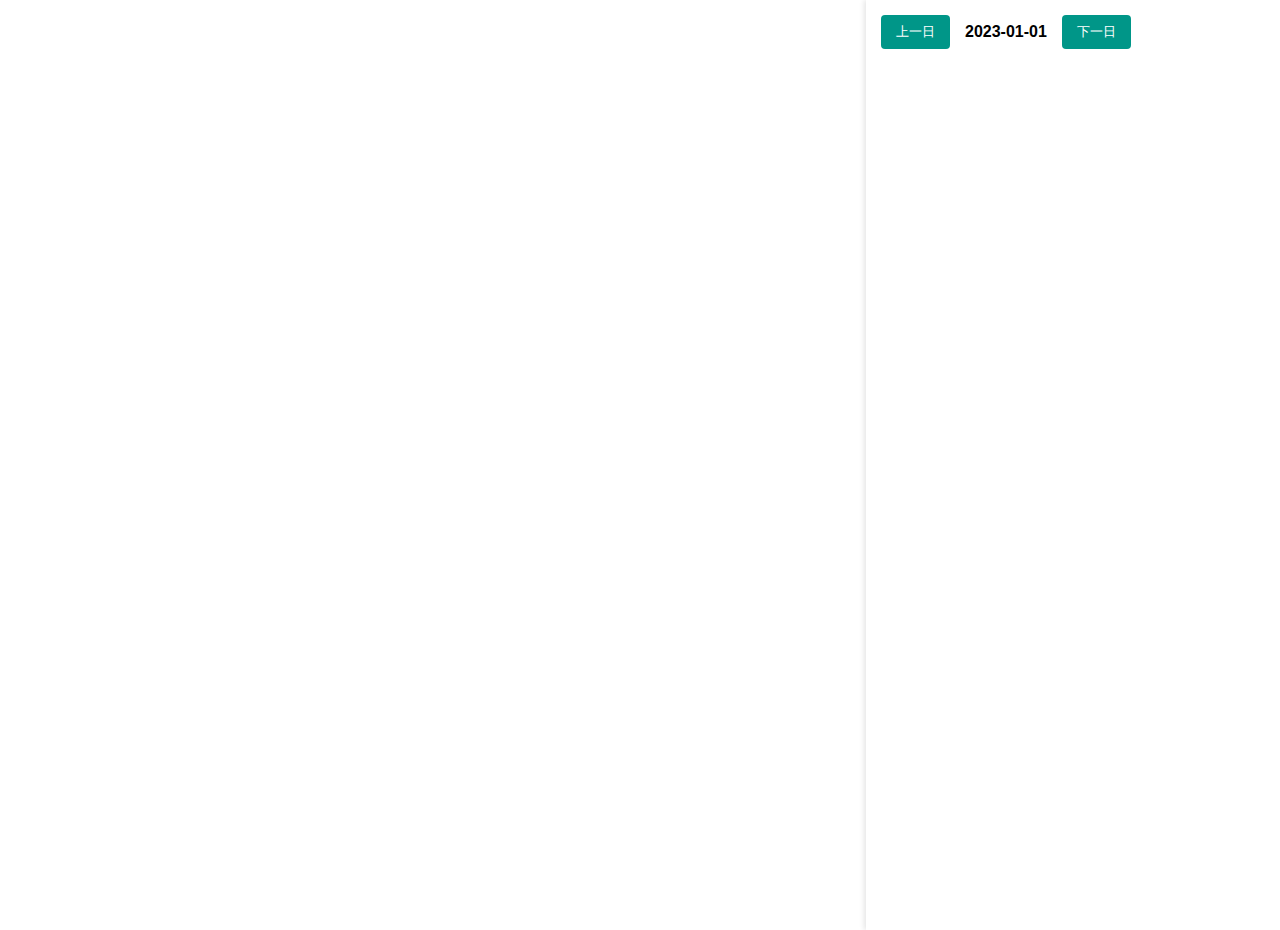
<file: templates/index.html>
<!DOCTYPE html>
<html lang="en">
<head>
    <meta charset="UTF-8">
    <meta name="viewport" content="width=device-width, initial-scale=1.0">
    <title>无人机打击数据地图</title>
    <!-- 引入高德地图 API -->
    <script src="https://webapi.amap.com/maps?v=2.0&key={{ gaode_api_key }}"></script>
    <style>
        body, html {
            margin: 0;
            padding: 0;
            width: 100%;
            height: 100%;
            overflow: hidden;
            font-family: Arial, sans-serif;
        }
        #map-container {
            position: absolute;
            top: 0;
            left: 0;
            width: 70%;
            height: 100%;
        }
        #data-panel {
            position: absolute;
            right: 0;
            top: 0;
            width: 30%;
            height: 100%;
            background-color: white;
            overflow-y: auto;
            box-shadow: -2px 0 5px rgba(0, 0, 0, 0.1);
            padding: 15px;
        }
        #date-selector {
            margin-bottom: 20px;
            display: flex;
            align-items: center;
        }
        #date-selector button {
            padding: 8px 15px;
            background-color: #009688;
            color: white;
            border: none;
            border-radius: 4px;
            cursor: pointer;
        }
        #date-selector button:hover {
            background-color: #00796b;
        }
        #current-date {
            margin: 0 15px;
            font-weight: bold;
        }
        .data-item {
            margin-bottom: 10px;
            padding: 8px;
            border-bottom: 1px solid #eee;
        }
        .data-item h3 {
            margin: 0 0 5px 0;
            font-size: 14px;
        }
        .data-item p {
            margin: 5px 0;
            font-size: 12px;
            color: #666;
        }
        #time-controls {
            position: absolute;
            top: 20px;
            left: 20px;
            z-index: 1000;
            background: rgba(255, 255, 255, 0.8);
            padding: 10px;
            border-radius: 5px;
        }
        #time-controls button {
            margin: 5px;
            padding: 5px 10px;
            cursor: pointer;
        }
    </style>
</head>
<body>
    <div id="map-container"></div>
    <div id="data-panel">
        <div id="date-selector">
            <button id="prev-date">上一日</button>
            <span id="current-date">2023-01-01</span>
            <button id="next-date">下一日</button>
        </div>
        <div id="data-list"></div>
    </div>

    <script>
        // 初始化地图
        const map = new AMap.Map('map-container', {
            zoom: 5, // 初始缩放级别
            center: [71.5249, 34.0151], // 初始中心点
            pitch: 45, // 倾斜角度
            viewMode: '3D' // 3D 模式
        });

        let markers = [];
        let currentDate = new Date('2023-01-01');

        // 加载数据
        function loadData(date) {
            fetch(`/api/data/${date}`)
                .then(response => response.json())
                .then(data => {
                    // 清除现有标记
                    markers.forEach(marker => marker.setMap(null));
                    markers = [];

                    // 过滤数据
                    data.forEach(item => {
                        if (item.longitude && item.latitude) {
                            // 创建自定义标记图标
                            const customIcon = new AMap.Icon({
                                image: 'https://webapi.amap.com/images/marker.png', // 默认标记图标
                                size: new AMap.Size(24, 32), // 图标大小
                                imageSize: new AMap.Size(24, 32) // 图标实际大小
                            });

                            // 创建标记点
                            const marker = new AMap.Marker({
                                position: [item.longitude, item.latitude],
                                map: map,
                                icon: customIcon, // 使用自定义图标
                                cursor: 'pointer'
                            });

                            // 创建信息弹窗
                            const infoWindow = new AMap.InfoWindow({
                                content: `
                                    <strong>Time:</strong> ${item.time}<br>
                                    <strong>City:</strong> ${item.city}<br>
                                    <strong>Killed:</strong> ${item.killed}<br>
                                    <strong>References:</strong> <a href="${item.references}" target="_blank">Link</a>
                                `,
                                offset: new AMap.Pixel(0, -30)
                            });

                            // 添加点击事件
                            marker.on('click', () => {
                                infoWindow.open(map, marker.getPosition());
                            });

                            // 将标记点添加到数组
                            markers.push(marker);
                        }
                    });

                    // 更新数据面板
                    updateDataPanel(data);
                });
        }

        // 更新数据面板
        function updateDataPanel(data) {
            const dataList = document.getElementById('data-list');
            dataList.innerHTML = '';

            data.forEach(item => {
                const dataItem = document.createElement('div');
                dataItem.className = 'data-item';
                dataItem.innerHTML = `
                    <h3>${item.city}</h3>
                    <p><strong>Time:</strong> ${item.time}</p>
                    <p><strong>Killed:</strong> ${item.killed}</p>
                    <p><strong>References:</strong> <a href="${item.references}" target="_blank">Link</a></p>
                `;
                dataList.appendChild(dataItem);
            });
        }

        // 初始化加载数据
        loadData(currentDate.toISOString().split('T')[0]);

        // 日期切换功能
        document.getElementById('prev-date').addEventListener('click', () => {
            currentDate.setDate(currentDate.getDate() - 1);
            updateDateDisplay();
            loadData(currentDate.toISOString().split('T')[0]);
        });

        document.getElementById('next-date').addEventListener('click', () => {
            currentDate.setDate(currentDate.getDate() + 1);
            updateDateDisplay();
            loadData(currentDate.toISOString().split('T')[0]);
        });

        function updateDateDisplay() {
            const formattedDate = currentDate.toISOString().split('T')[0];
            document.getElementById('current-date').textContent = formattedDate;
        }
    </script>
</body>
</html>
</file>
